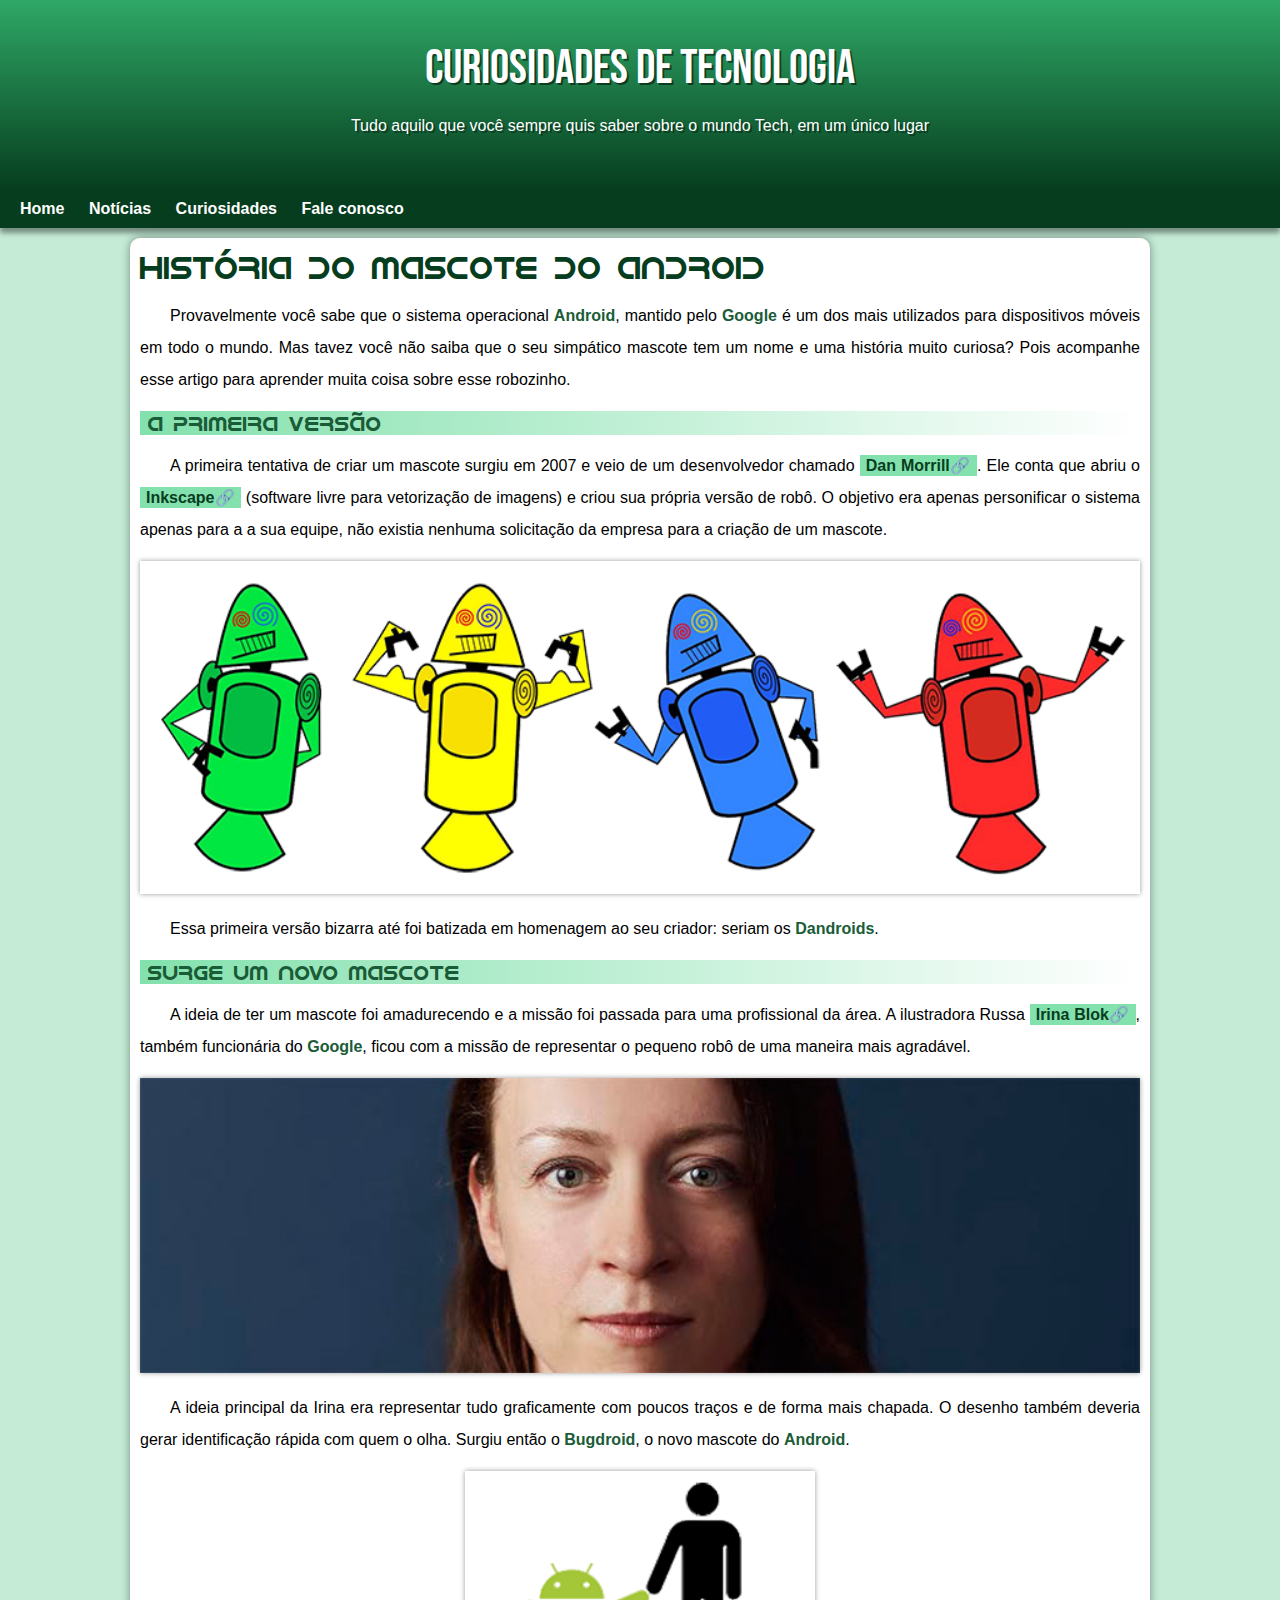
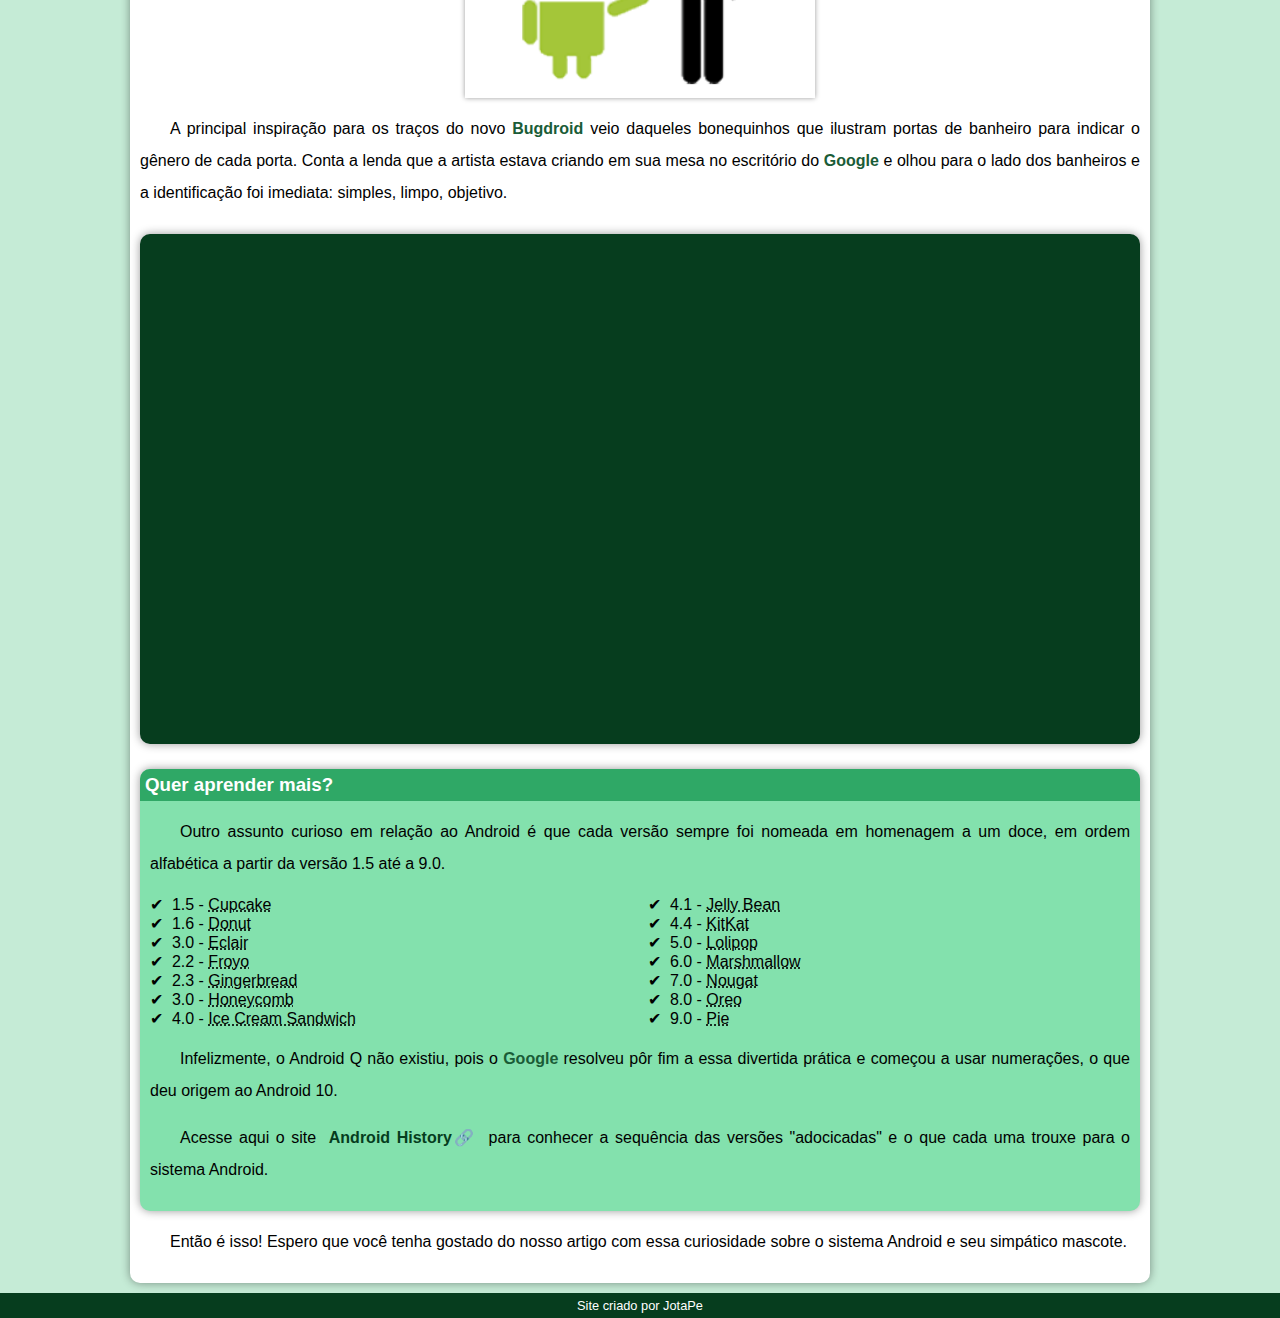
<file: index.html>
<!DOCTYPE html>
<html lang="pt-br">
<head>
    <meta charset="UTF-8">
    <meta http-equiv="X-UA-Compatible" content="IE=edge">
    <meta name="viewport" content="width=device-width, initial-scale=1.0">
    <title>Como surgiu o mascote do Android?</title>
    <link rel="shortcut icon" href="imagens/favicon.ico" type="image/x-icon">
    <link rel="stylesheet" href="style.css">
</head>
<body>
    <header>
        <h1>Curiosidades de Tecnologia</h1>
        <p>Tudo aquilo que você sempre quis saber sobre o mundo Tech, em um único lugar</p>
    </header>
    <nav>
        <a href="#">Home</a>
        <a href="#">Notícias</a>
        <a href="#">Curiosidades</a>
        <a href="#">Fale conosco</a>
    </nav>
    <main>
        <article>
            <h1>História do Mascote do Android</h1>

            <p>Provavelmente você sabe que o sistema operacional <strong>Android</strong>, mantido pelo <strong>Google</strong> é um dos mais utilizados para dispositivos móveis em todo o mundo. Mas tavez você não saiba que o seu simpático mascote tem um nome e uma história muito curiosa? Pois acompanhe esse artigo para aprender muita coisa sobre esse robozinho.</p>

            <h2>A primeira versão</h2>

            <p>A primeira tentativa de criar um mascote surgiu em 2007 e veio de um desenvolvedor chamado <a class="ext" href="https://androidcommunity.com/dan-morrill-shows-us-the-android-mascot-that-almost-was-20130103/" target="_blank">Dan Morrill</a>. Ele conta que abriu o <a class="ext" href="https://inkscape.org/pt-br/" target="_blank">Inkscape</a> (software livre para vetorização de imagens) e criou sua própria versão de robô. O objetivo era apenas personificar o sistema apenas para a a sua equipe, não existia nenhuma solicitação da empresa para a criação de um mascote.</p>


            <picture>
                <source media="(min-width: 650px)" srcset="imagens/dan-droids.png">
                <img src="imagens/dan-droids-pq.png" alt="Primeiro mascote do android">
            </picture>


            <p>Essa primeira versão bizarra até foi batizada em homenagem ao seu criador: seriam os <strong>Dandroids</strong>.</p>

            <h2>Surge um novo mascote</h2>

            <p>A ideia de ter um mascote foi amadurecendo e a missão foi passada para uma profissional da área. A ilustradora Russa <a class="ext" href="https://www.irinablok.com/android" target="_blank">Irina Blok</a>, também funcionária do <strong>Google</strong>, ficou com a missão de representar o pequeno robô de uma maneira mais agradável.</p>

            <picture>
                <source media="(min-width: 650px)" srcset="imagens/irina-blok.jpg">
                <img src="imagens/irina-blok-pq.jpg" alt="Irina Blok, criadora do Bugdroid">
            </picture>

            <p>A ideia principal da Irina era representar tudo graficamente com poucos traços e de forma mais chapada. O desenho também deveria gerar identificação rápida com quem o olha. Surgiu então o <strong>Bugdroid</strong>, o novo mascote do <strong>Android</strong>.</p>

            <img src="imagens/bugdroid.png" alt="Bugdroid" class="pequeno">

            <p>A principal inspiração para os traços do novo <strong>Bugdroid</strong> veio daqueles bonequinhos que ilustram portas de banheiro para indicar o gênero de cada porta. Conta a lenda que a artista estava criando em sua mesa no escritório do <strong>Google</strong> e olhou para o lado dos banheiros e a identificação foi imediata: simples, limpo, objetivo.</p>

            <div class="video">
                <iframe width="560" height="315" src="https://www.youtube.com/embed/l2UDgpLz20M" title="YouTube video player" frameborder="0" allow="accelerometer; autoplay; clipboard-write; encrypted-media; gyroscope; picture-in-picture" allowfullscreen></iframe>
            </div>

            <aside>
                <h3>Quer aprender mais?</h3>

                <p>Outro assunto curioso em relação ao Android é que cada versão sempre foi nomeada em homenagem a um doce, em ordem alfabética a partir da versão 1.5 até a 9.0.</p>

                <ul>
                    <li>1.5 - <abbr title="Bolo de copo">Cupcake</abbr></li>
                    <li>1.6 - <abbr title="Rosquinha">Donut</abbr></li>
                    <li>3.0 - <abbr title="Bomba">Eclair</abbr></li>
                    <li>2.2 - <abbr title="Iogurte congelado">Froyo</abbr></li>
                    <li>2.3 - <abbr title="Biscoito de gengibre">Gingerbread</abbr></li>
                    <li>3.0 - <abbr title="Favo de mel">Honeycomb</abbr></li>
                    <li>4.0 - <abbr title="Sanduíche de sorvete">Ice Cream Sandwich</abbr></li>
                    <li>4.1 - <abbr title="Jujub">Jelly Bean</abbr></li>
                    <li>4.4 - <abbr title="Kitkat">KitKat</abbr></li>
                    <li>5.0 - <abbr title="Pirulito">Lolipop</abbr></li>
                    <li>6.0 - <abbr title="Marshmallow">Marshmallow</abbr></li>
                    <li>7.0 - <abbr title="Torrone">Nougat</abbr></li>
                    <li>8.0 - <abbr title="Oreo">Oreo</abbr></li>
                    <li>9.0 - <abbr title="Torta">Pie</abbr></li>
                </ul>

                <p>Infelizmente, o Android Q não existiu, pois o <strong>Google</strong> resolveu pôr fim a essa divertida prática e começou a usar numerações, o que deu origem ao Android 10.</p>

                <p>Acesse aqui o site <a class="ext" href="https://www.android.com/intl/pt-BR_br/what-is-android/" target="_blank">Android History</a> para conhecer a sequência das versões "adocicadas" e o que cada uma trouxe para o sistema Android.</p>
            </aside>

            <p>Então é isso! Espero que você tenha gostado do nosso artigo com essa curiosidade sobre o sistema Android e seu simpático mascote.</p>
        </article>
    </main>
    <footer>
        <p>Site criado por JotaPe</p>
    </footer>
</body>
</html>
</file>
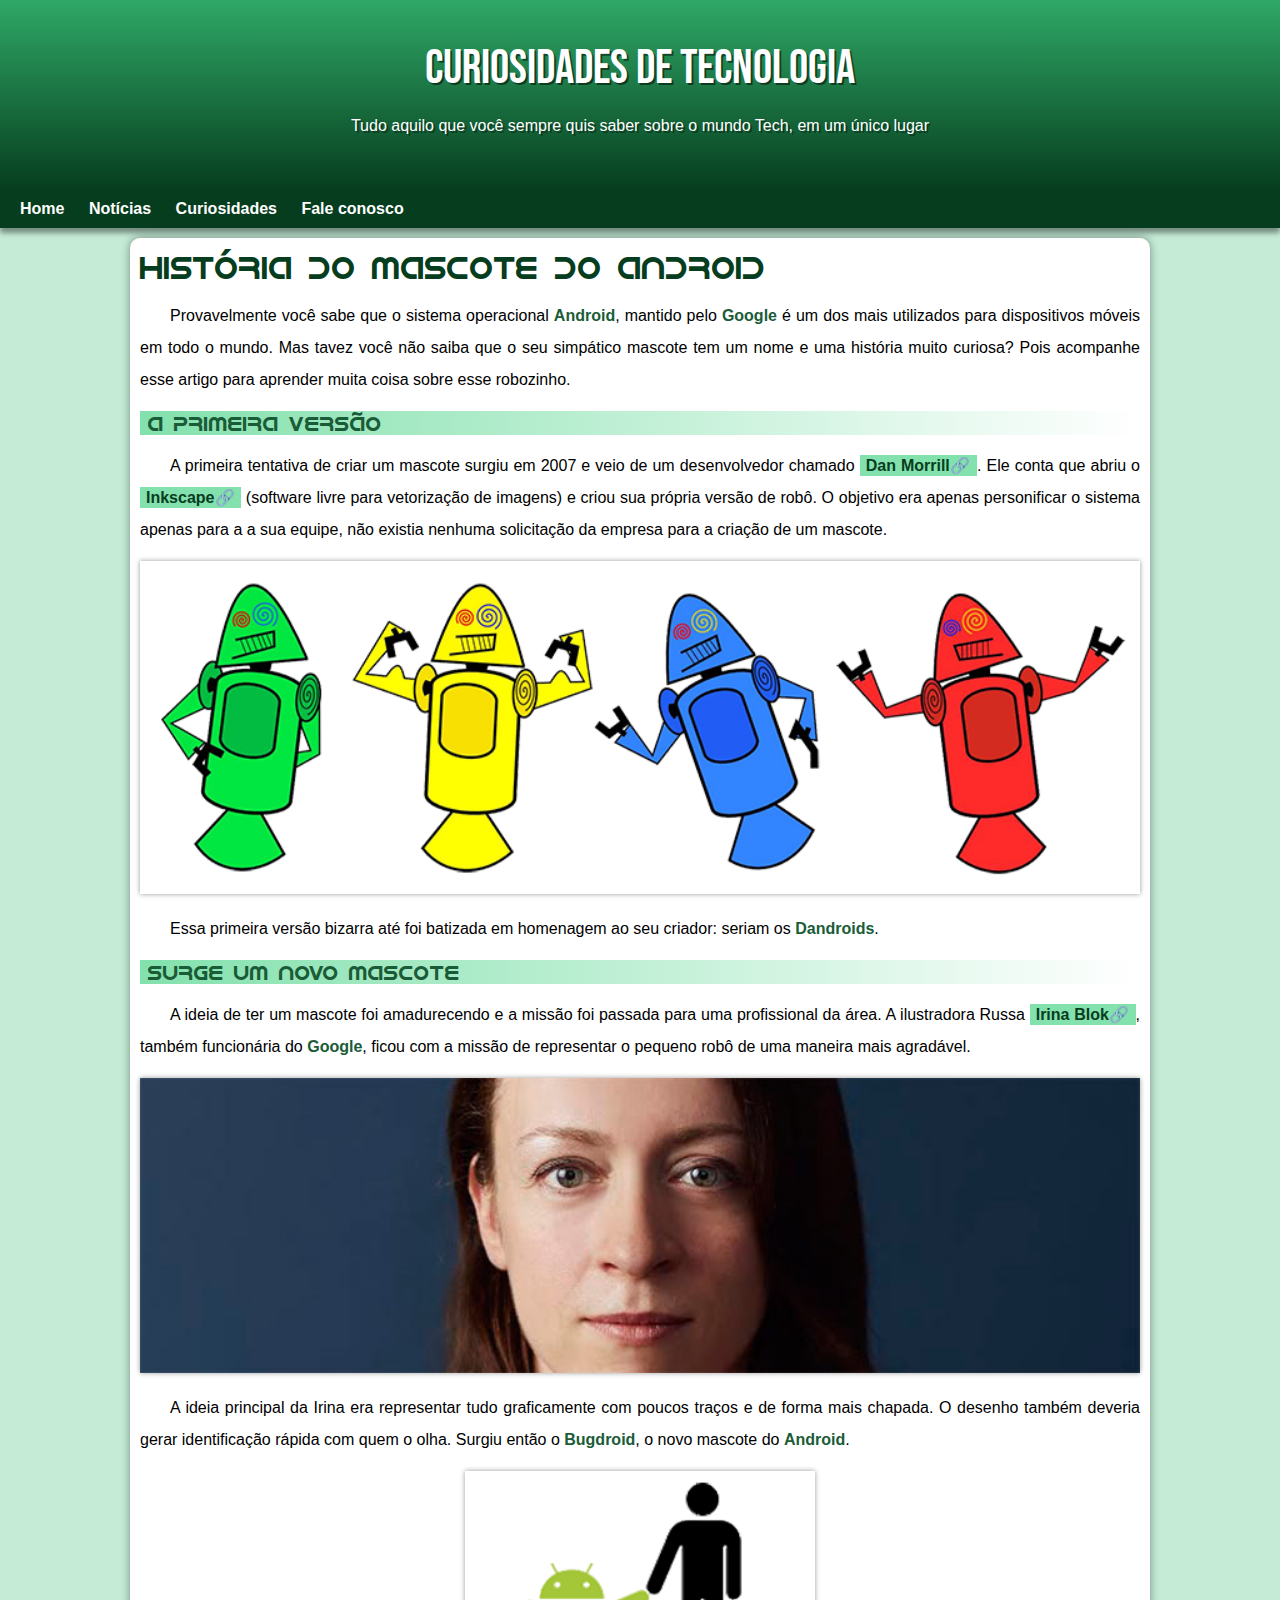
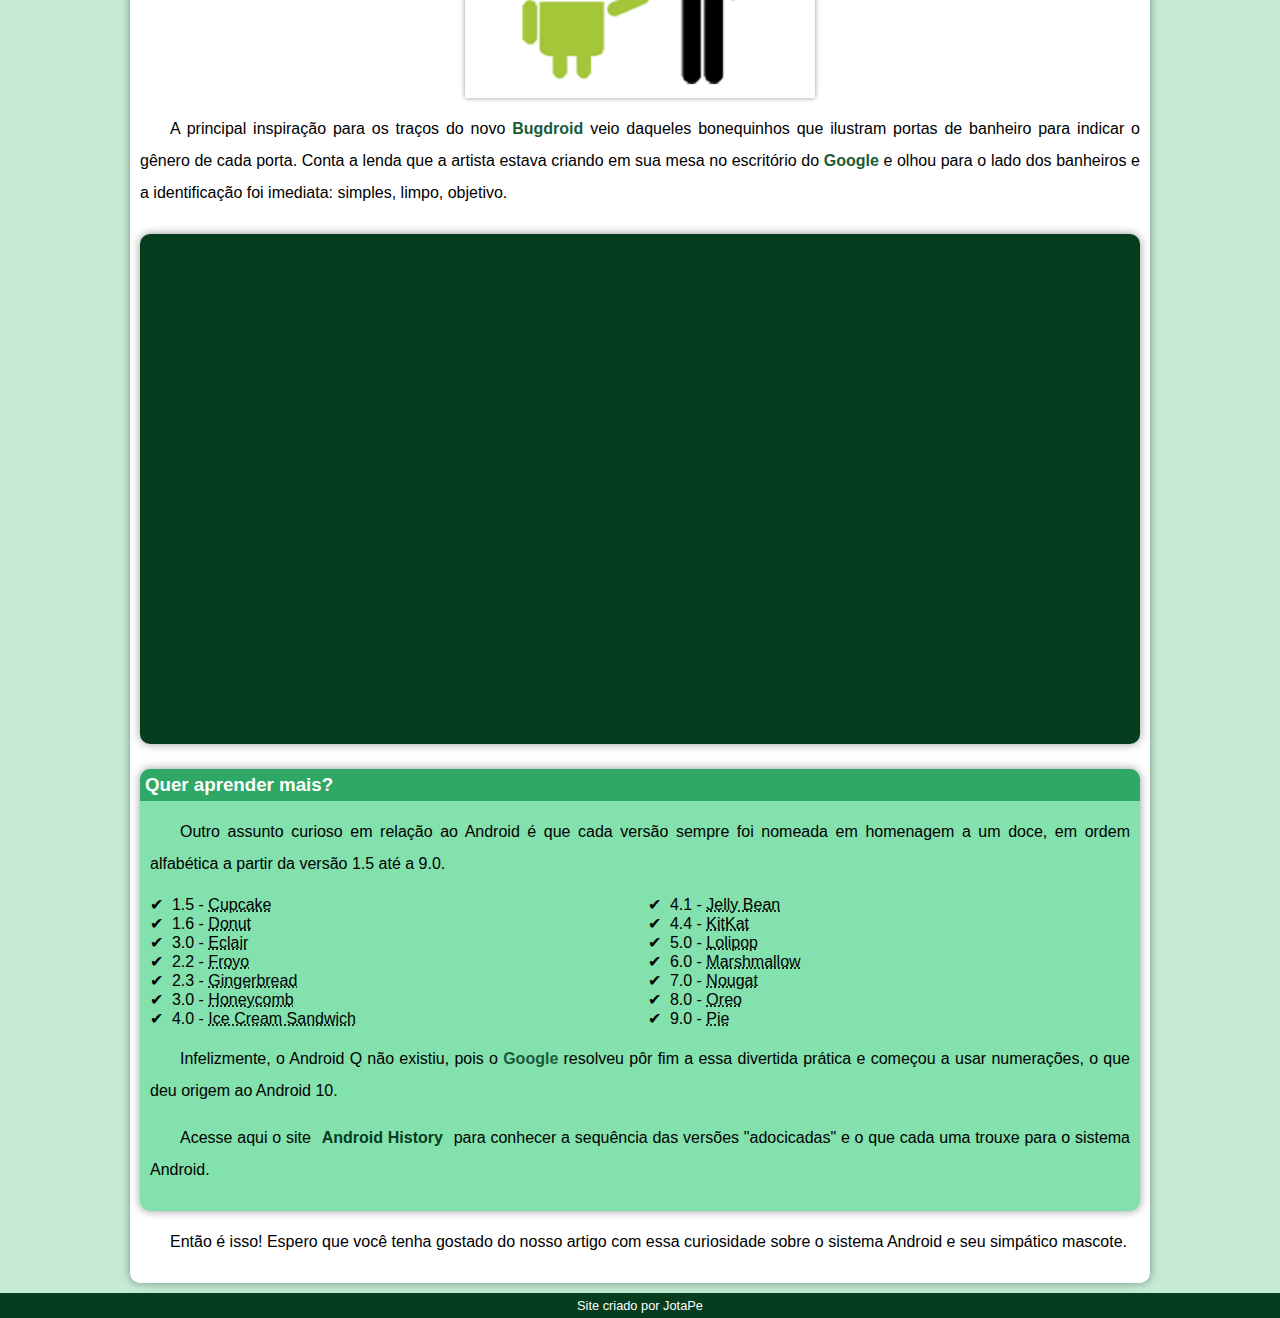
<file: android.html>
<!DOCTYPE html>
<html lang="pt-br">
<head>
    <meta charset="UTF-8">
    <meta http-equiv="X-UA-Compatible" content="IE=edge">
    <meta name="viewport" content="width=device-width, initial-scale=1.0">
    <title>Como surgiu o mascote do Android?</title>
    <link rel="shortcut icon" href="imagens/favicon.ico" type="image/x-icon">
    <link rel="stylesheet" href="style.css">
</head>
<body>
    <header>
        <h1>Curiosidades de Tecnologia</h1>
        <p>Tudo aquilo que você sempre quis saber sobre o mundo Tech, em um único lugar</p>
    </header>
    <nav>
        <a href="#">Home</a>
        <a href="#">Notícias</a>
        <a href="#">Curiosidades</a>
        <a href="#">Fale conosco</a>
    </nav>
    <main>
        <article>
            <h1>História do Mascote do Android</h1>

            <p>Provavelmente você sabe que o sistema operacional <strong>Android</strong>, mantido pelo <strong>Google</strong> é um dos mais utilizados para dispositivos móveis em todo o mundo. Mas tavez você não saiba que o seu simpático mascote tem um nome e uma história muito curiosa? Pois acompanhe esse artigo para aprender muita coisa sobre esse robozinho.</p>

            <h2>A primeira versão</h2>

            <p>A primeira tentativa de criar um mascote surgiu em 2007 e veio de um desenvolvedor chamado <a class="ext" href="https://androidcommunity.com/dan-morrill-shows-us-the-android-mascot-that-almost-was-20130103/" target="_blank">Dan Morrill</a>. Ele conta que abriu o <a class="ext" href="https://inkscape.org/pt-br/" target="_blank">Inkscape</a> (software livre para vetorização de imagens) e criou sua própria versão de robô. O objetivo era apenas personificar o sistema apenas para a a sua equipe, não existia nenhuma solicitação da empresa para a criação de um mascote.</p>


            <picture>
                <source media="(min-width: 650px)" srcset="imagens/dan-droids.png">
                <img src="imagens/dan-droids-pq.png" alt="Primeiro mascote do android">
            </picture>


            <p>Essa primeira versão bizarra até foi batizada em homenagem ao seu criador: seriam os <strong>Dandroids</strong>.</p>

            <h2>Surge um novo mascote</h2>

            <p>A ideia de ter um mascote foi amadurecendo e a missão foi passada para uma profissional da área. A ilustradora Russa <a class="ext" href="https://www.irinablok.com/android" target="_blank">Irina Blok</a>, também funcionária do <strong>Google</strong>, ficou com a missão de representar o pequeno robô de uma maneira mais agradável.</p>

            <picture>
                <source media="(min-width: 650px)" srcset="imagens/irina-blok.jpg">
                <img src="imagens/irina-blok-pq.jpg" alt="Irina Blok, criadora do Bugdroid">
            </picture>

            <p>A ideia principal da Irina era representar tudo graficamente com poucos traços e de forma mais chapada. O desenho também deveria gerar identificação rápida com quem o olha. Surgiu então o <strong>Bugdroid</strong>, o novo mascote do <strong>Android</strong>.</p>

            <img src="imagens/bugdroid.png" alt="Bugdroid" class="pequeno">

            <p>A principal inspiração para os traços do novo <strong>Bugdroid</strong> veio daqueles bonequinhos que ilustram portas de banheiro para indicar o gênero de cada porta. Conta a lenda que a artista estava criando em sua mesa no escritório do <strong>Google</strong> e olhou para o lado dos banheiros e a identificação foi imediata: simples, limpo, objetivo.</p>

            <div class="video">
                <iframe width="560" height="315" src="https://www.youtube.com/embed/l2UDgpLz20M" title="YouTube video player" frameborder="0" allow="accelerometer; autoplay; clipboard-write; encrypted-media; gyroscope; picture-in-picture" allowfullscreen></iframe>
            </div>

            <aside>
                <h3>Quer aprender mais?</h3>

                <p>Outro assunto curioso em relação ao Android é que cada versão sempre foi nomeada em homenagem a um doce, em ordem alfabética a partir da versão 1.5 até a 9.0.</p>

                <ul>
                    <li>1.5 - <abbr title="Bolo de copo">Cupcake</abbr></li>
                    <li>1.6 - <abbr title="Rosquinha">Donut</abbr></li>
                    <li>3.0 - <abbr title="Bomba">Eclair</abbr></li>
                    <li>2.2 - <abbr title="Iogurte congelado">Froyo</abbr></li>
                    <li>2.3 - <abbr title="Biscoito de gengibre">Gingerbread</abbr></li>
                    <li>3.0 - <abbr title="Favo de mel">Honeycomb</abbr></li>
                    <li>4.0 - <abbr title="Sanduíche de sorvete">Ice Cream Sandwich</abbr></li>
                    <li>4.1 - <abbr title="Jujub">Jelly Bean</abbr></li>
                    <li>4.4 - <abbr title="Kitkat">KitKat</abbr></li>
                    <li>5.0 - <abbr title="Pirulito">Lolipop</abbr></li>
                    <li>6.0 - <abbr title="Marshmallow">Marshmallow</abbr></li>
                    <li>7.0 - <abbr title="Torrone">Nougat</abbr></li>
                    <li>8.0 - <abbr title="Oreo">Oreo</abbr></li>
                    <li>9.0 - <abbr title="Torta">Pie</abbr></li>
                </ul>

                <p>Infelizmente, o Android Q não existiu, pois o <strong>Google</strong> resolveu pôr fim a essa divertida prática e começou a usar numerações, o que deu origem ao Android 10.</p>

                <p>Acesse aqui o site <a href="https://www.android.com/intl/pt-BR_br/what-is-android/" target="_blank">Android History</a> para conhecer a sequência das versões "adocicadas" e o que cada uma trouxe para o sistema Android.</p>
            </aside>

            <p>Então é isso! Espero que você tenha gostado do nosso artigo com essa curiosidade sobre o sistema Android e seu simpático mascote.</p>
        </article>
    </main>
    <footer>
        <p>Site criado por JotaPe</p>
    </footer>
</body>
</html>
</file>
<file: style.css>
@charset "UTF-8";

/*
#c5ebd6
#83e1ad
#3ddc84
#2fa866
#1a5c37
#063d1e
*/

@import url('https://fonts.googleapis.com/css2?family=Bebas+Neue&display=swap');

 @font-face {
     font-family: "Android";
     src: url(fontes/idroid.otf) format("opentype");
     font-weight: normal;
}

:root {
    --color0: #c5ebd6;
    --color1: #83e1ad;
    --color2: #3ddc84;
    --color3: #2fa866;
    --color4: #1a5c37;
    --color5: #063d1e;
    --shadow: rgba(0, 0, 0, 0.4);

    --font_default: Arial, Verdana, Helvetica, sans-serif;
    --font_emphasis: "Bebas Neue", cursive;
    --font_android: "Android", cursive;
}

* {
    margin: 0px;
    padding: 0px;
}

a.ext::after {
    content: '\1F517';
}

body {
    background-color: var(--color0);
    font-family: var(--font_default);
}

header {
    background-image: linear-gradient(var(--color3), var(--color5));
    min-height: 150px;
    text-align: center;
    padding-top: 40px;
}

header > h1 {
    text-shadow: 2px 2px 0px rgba(0, 0, 0, 0.5);
    font-family: var(--font_emphasis);
    margin-bottom: 20px;
    font-size: 3em;
    color: white;
    font-weight: normal;
}

header > p {
    font-family: var(--font_default);
    color: white;
    text-shadow: 2px 2px 0px var(--shadow);
}

nav {
    background-color: var(--color5);
    padding: 10px;
    margin-bottom: 10px;
    box-shadow: 0px 5px 5px var(--shadow);
}

nav > a {
    color: white;
    padding: 10px;
    text-decoration: none;
    font-weight: bold;
    transition-duration: .5s;
}

nav > a:hover {
    background-color: var(--color3);
    color: var(--color5);
}

main {
    box-shadow: 0px 0px 10px rgba(0,0,0,0.4);
    background-color: white;
    margin-bottom: 25px;
    border-radius: 10px;
    max-width: 1000px;
    min-width: 300px;
    padding: 10px;
    margin: auto;
}

main img {
    width: 100%;
    box-shadow: 0px 0px 5px var(--shadow);
}

main img.pequeno {
    max-width: 350px;
    display: block;
    margin: auto;
}

main h1 {
    color: var(--color5);
    font-family: var(--font_android);
    font-weight: normal;
}

main h2 {
    font-family: var(--font_android);
    color: var(--color4);
    font-size: 1.3em;
    background-image: linear-gradient(to right, var(--color1), transparent);
    text-indent: 8px;
    font-weight: normal;
}

main p {
    margin: 15px 0px;
    text-align: justify;
    text-indent: 30px;
    font-size: 1em;
    line-height: 2em;
}

main strong {
    color: var(--color4);
    font-weight: bold;
}

main a {
    text-decoration: none;
    font-weight: bold;
    color: var(--color5);
    background-color: var(--color1);
    padding: 2px 6px;
}

main a:hover {
    text-decoration: underline;
    color: var(--color4);
}

.video {
    border-radius: 10px;
    box-shadow: 0px 0px 10px var(--shadow);
    background-color: var(--color5);
    margin: auto;
    margin: 25px 0px 25px 0px;
    padding: 1% 2% 50% 2%;
    position: relative;
}

.video > iframe {
    position: absolute;
    width: 95%;
    height: 95%;
}

aside {
    background-color: var(--color1);
    padding: 10px;
    border-radius: 10px;
    box-shadow: 0px 0px 10px var(--shadow);
}

aside > h3 {
    background-color: var(--color3);
    color: white;
    padding: 5px;
    margin: -10px -10px 0px -10px;
    border-radius: 10px 10px 0px 0px;
}

aside > ul {
    list-style-position: inside;
    columns: 2;
    list-style-type: '\2714\00A0\00A0';
}

footer {
    margin-top: 10px;
    background-color: var(--color5);
    color: white;
    text-align: center;
    font-size: 0.8em;
    padding: 5px;
}

footer a {
    color: white;
    font-weight: bolder;
    text-decoration: none;
}

footer a:hover {
    text-decoration: underline;
    color: var(--color1);
}
</file>
